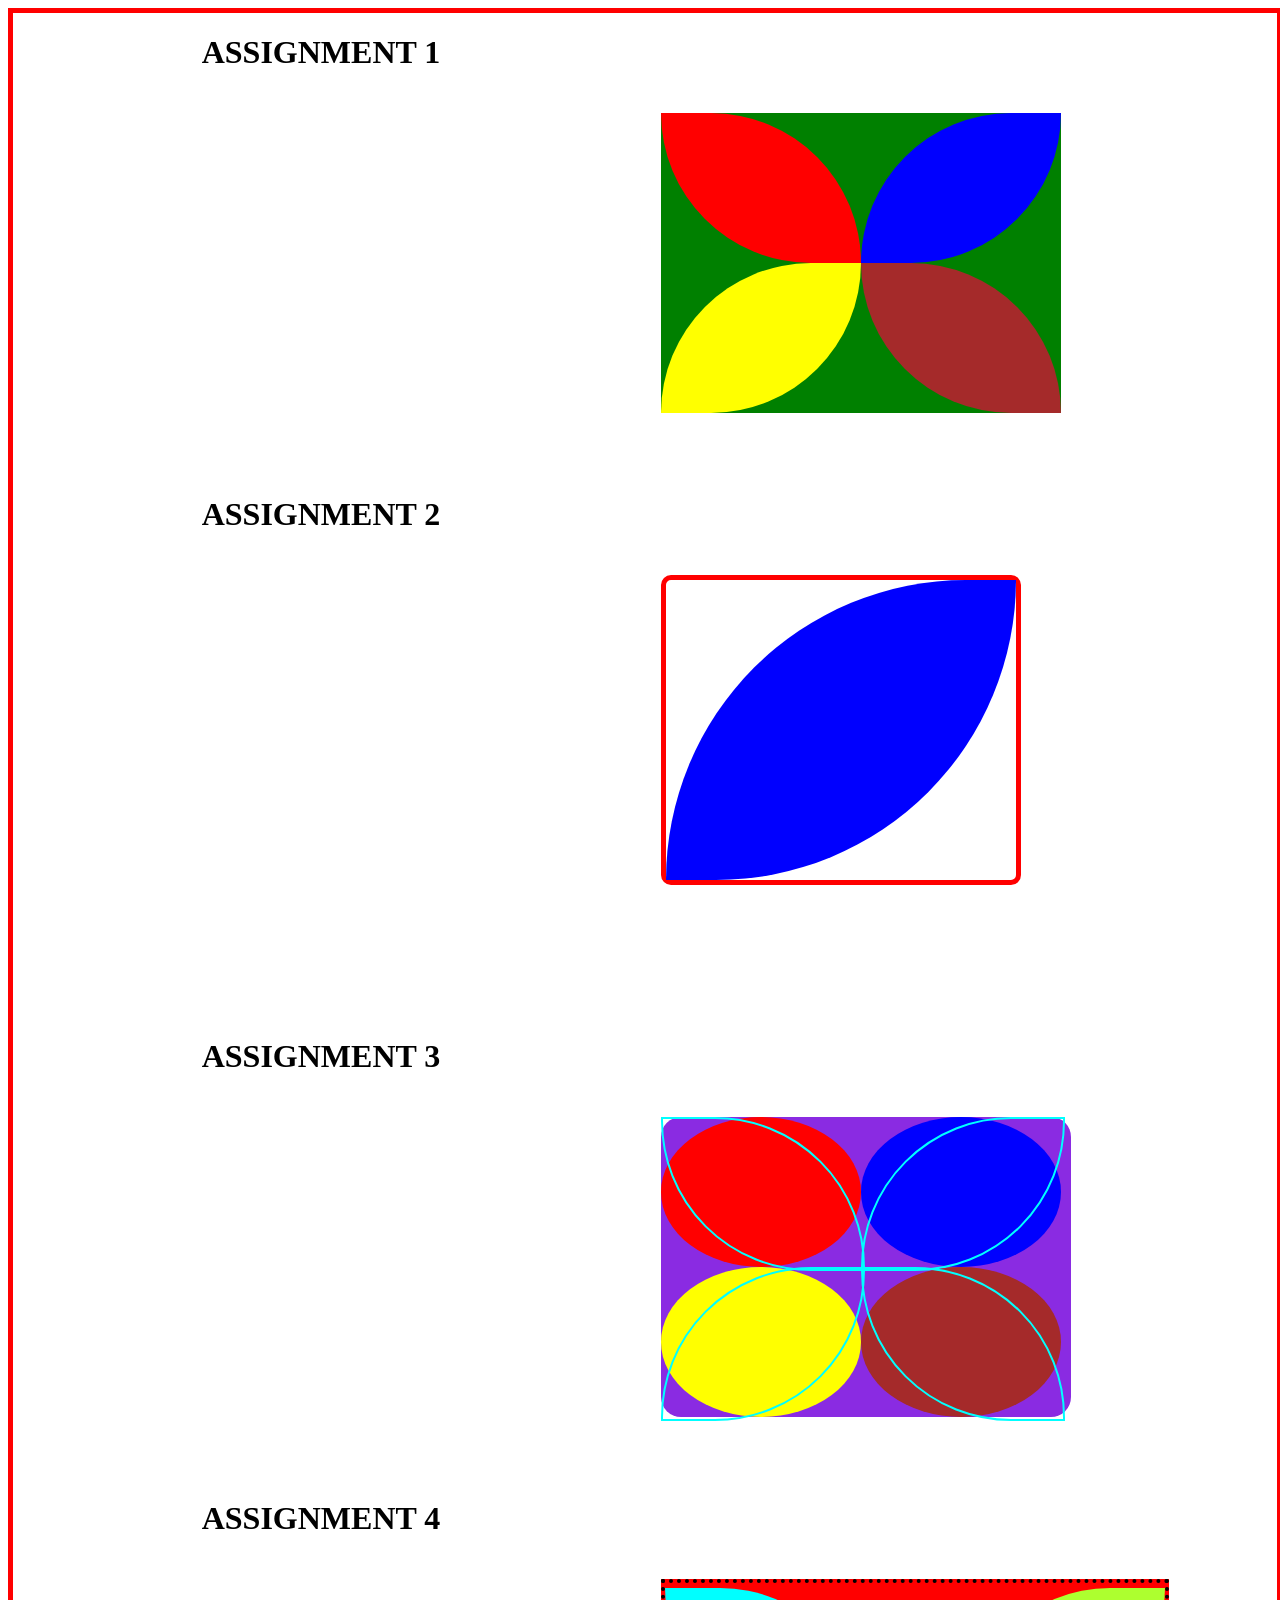
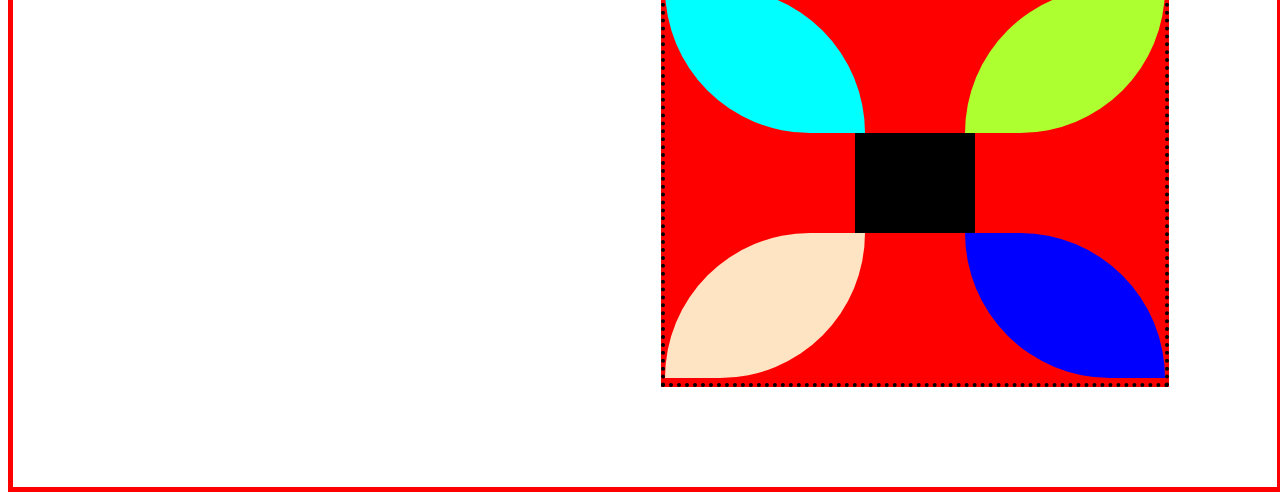
<file: index.html>
<!DOCTYPE html>
<html lang="en">
  <head>
    <meta charset="UTF-8" />
    <meta http-equiv="X-UA-Compatible" content="IE=edge" />
    <meta name="viewport" content="width=device-width, initial-scale=1.0" />
    <title>Document</title>
    <link rel="stylesheet" href="style.css" />
  </head>
  <body>
    <div class="big">

   
    <h1>ASSIGNMENT 1</h1>
    <div class="main1">
      <div class="box1">
        <div class="a"></div>
        <div class="b"></div>
      </div>

      <div class="box2">
        <div class="c"></div>
        <div class="d"></div>
      </div>
    </div>

    <h1>ASSIGNMENT 2</h1>

    <div class="main2">
      <div class="box3"></div>
    </div>

    <h1>ASSIGNMENT 3</h1>

    <div class="main3">
      <div class="box4">
        <div class="e x">
          <div id="a"></div>
        </div>
        <div class="f x">
          <div id="b"></div>
        </div>
      </div>

      <div class="box5">
        <div class="g x">
          <div id="c"></div>
        </div>
        <div class="h x">
          <div id="d"></div>
        </div>
      </div>
    </div>

    <!-- testing -->

    <!-- <div class="z" id="big1"></div>
    <div class="z" id="big2"></div>
    <div class="z" id="big3"></div> -->

    <!-- child parent  -->
 
      <h1>ASSIGNMENT 4</h1>
    <div class="p">
      <div class="chi"id="chi1">

      </div>
      <div class="chi"id="chi2">

      </div>
      <div class="chi"id="chi3">

      </div>
      <div class="chi"id="chi4">

      </div>
     
      <div class="chi"id="Chi5">

      </div>
    </div>
  </div>
  </body>
</html>
</file>
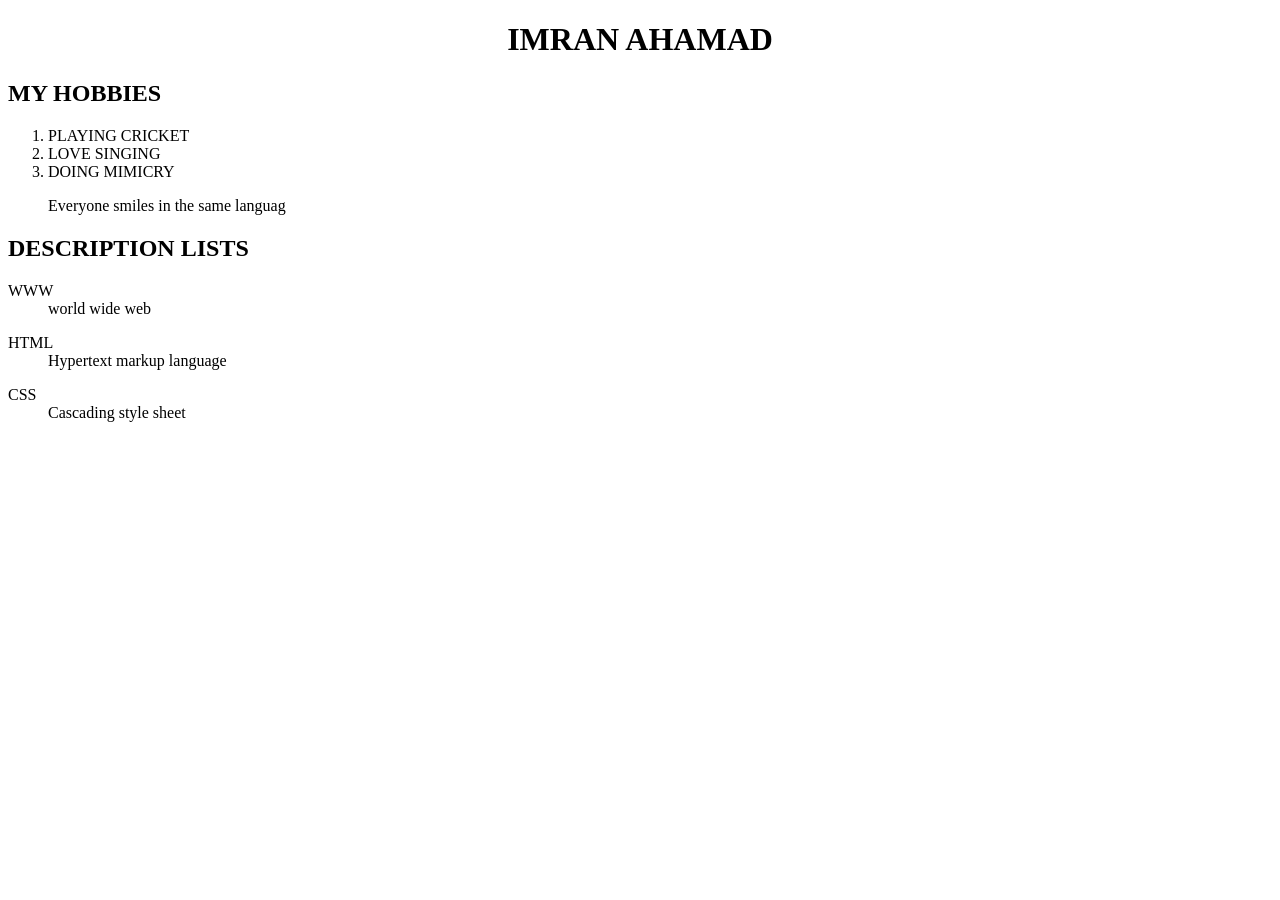
<file: Day 4 assignment.html>
<!DOCTYPE html>
<html lang="en">
<head>
    <meta charset="UTF-8">
    <title>ASSIGNMENT 4</title>
    <link rel="stylesheet"href="style.css">
</head>
<body>

<div class="container">
<h1>IMRAN AHAMAD</h1>
<h2>MY HOBBIES</h2>         <!--LISTS-->
<ol>
    <li>PLAYING CRICKET</li>
    <li>LOVE SINGING</li>
    <li>DOING MIMICRY</li>
</ol>
<blockquote>
    <p>Everyone smiles in the same languag</p>
</blockquote>
<h2>DESCRIPTION LISTS</h2>
<dl>
    <dt>WWW</dt>
    <dd>world wide web</dd>
</dl>
<dl>
    <dt>HTML</dt>
    <dd>Hypertext markup language</dd>
</dl>
<dl>
    <dt>CSS</dt>
    <dd>Cascading style sheet</dd>
</dl>
</div>
</body>
</html>
</file>
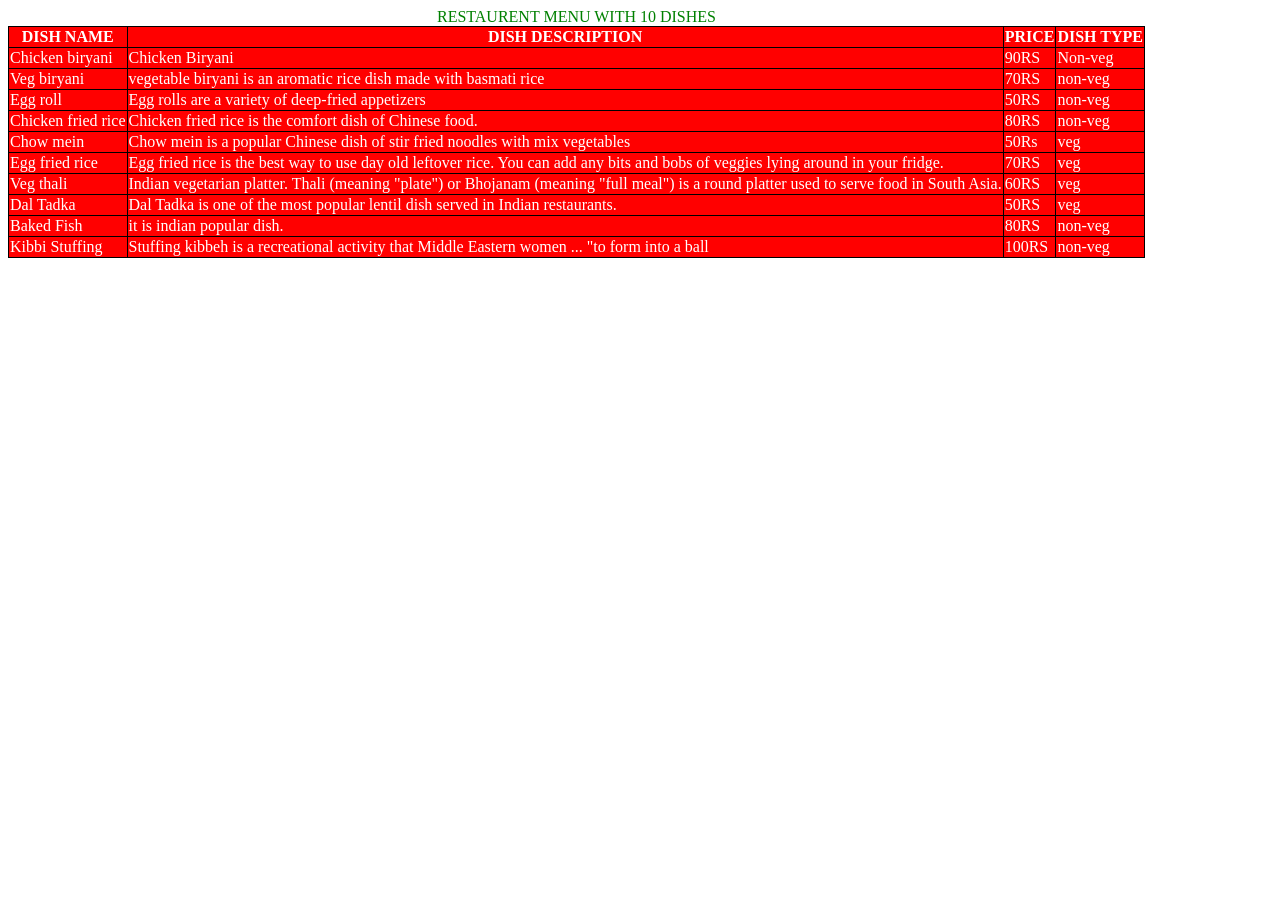
<file: Day 4.1 assignment.html>
<!DOCTYPE html>
<html lang="en">
<head>
    <meta charset="UTF-8">
    <title> MENU</title>
    <style>
      table, th, td, thead, tbody {
        border: 1px solid black;
        border-collapse: collapse;
      }
    </style>
</head>
<body>
<table style="color:white;background-color:red">
    <caption style="color:green;">RESTAURENT MENU WITH 10 DISHES</caption>
    <tr>
        <th>DISH NAME</th>
        <th>DISH DESCRIPTION</th>
        <th>PRICE</th>
        <th>DISH TYPE</th>
    </tr>


    <tbody>
    <tr>
        <td>Chicken biryani</td>
         <td>Chicken Biryani</td>
         <!-- <td>Chicken Biryani is a savory chicken and rice dish that includes layers of chicken, rice, and aromatics that are steamed together.</td> -->
        <td>90RS</td>
        <td>Non-veg</td>
        </tr>
      <tr>
        <td>Veg biryani</td>
          <td>vegetable biryani is an aromatic rice dish made with basmati rice</td>
          <td>70RS</td>
          <td>non-veg</td>
          </tr>
      <tr>
        <td>Egg roll</td>
          <td>Egg rolls are a variety of deep-fried appetizers</td>
          <td>50RS</td>
          <td>non-veg</td>
          </tr>
      <tr>
        <td>Chicken fried rice</td>
          <td>Chicken fried rice is the comfort dish of Chinese food.</td>
          <td>80RS</td>
          <td>non-veg</td>
          </tr>
      <tr>
        <td>Chow mein</td>
          <td>Chow mein is a popular Chinese dish of stir fried noodles with mix vegetables</td>
          <td>50Rs</td>
          <td>veg</td>
          </tr>
      <tr>
        <td>Egg fried rice</td>
          <td>Egg fried rice is the best way to use day old leftover rice. You can add any bits and bobs of veggies lying around in your fridge.</td>
          <td>70RS</td>
          <td>veg</td>
          </tr>
      <tr>
        <td>Veg thali</td>
           <td>Indian vegetarian platter. Thali (meaning "plate") or Bhojanam (meaning "full meal") is a round platter used to serve food in South Asia.</td>
          <td>60RS</td>
          <td>veg</td>
          </tr>
      <tr>
        <td>Dal Tadka</td>
          <td>Dal Tadka is one of the most popular lentil dish served in Indian restaurants.</td>
          <td>50RS</td>
          <td>veg</td>
          </tr>
      <tr>
        <td>Baked Fish</td>
          <td>it is indian popular dish.</td>
          <td>80RS</td>
          <td>non-veg</td>
          </tr>
      <tr>
        <td>Kibbi Stuffing</td>
          <td>Stuffing kibbeh is a recreational activity that Middle Eastern women ... "to form into a ball</td>
          <td>100RS</td>
          <td>non-veg</td>
        </tr>
    </tbody>

    
</table>
</body>
</html>
</file>
<file: style.css>
.main1,.main2,.main3,.p{
  margin-top: 100px;
  margin-bottom: 100px;
  transition-property: transform;
  transition-duration: 4s;
  transition-timing-function: linear;
}

.main1:hover,.main2:hover,.main3:hover,.p:hover{
transform: rotate(50deg);

}


h1{
  text-align: center;
}
/* assignment 1 */
.main1{
    display:flex;
    align-items: center;
    /* margin: 0 auto; */
    transform: rotate(0deg);
   
    margin-bottom: 30px;
    width: 400px;
    
    background-color: green;

   
}
.main1 .box1 .a:hover{
background-color: violet;
}


.a{
    height: 150px;
    width: 200px;
    background-color: red;
   transition: all 2s ease;
    /* border-radius: 0px 300px 0px 300px; */
    border-top-right-radius: 300px;
    border-bottom-left-radius: 300px;
  
  }

  .b{
    height: 150px;
    width: 200px;
    background-color: yellow;
    /* border-radius: 300px 0px 300px 0px; */
    border-top-left-radius: 300px;
    border-bottom-right-radius: 300px;
  
  }

.c{
    height: 150px;
    width: 200px;
    background-color: blue;
    /* border-radius: 300px 0px 300px 0px; */
    border-top-left-radius: 300px;
    border-bottom-right-radius: 300px;

}
.d{
    height: 150px;
    width: 200px;
    background-color: brown;
    /* border-radius: 0px 300px 0px 300px; */
    border-top-right-radius: 300px;
    border-bottom-left-radius: 300px;
}


/* assignment 2 */

.main2{
  height: 300px;
  width: 350px;
  /* margin: 0 auto; */
  transform: rotate(0deg);
  border-radius: 10px;
  border: 5px solid red;
}
.box3{
  height: 300px;
  width: 350px;
  background-color: blue;
  /* border-radius: 300px 0px 300px 0px; */
  border-top-left-radius: 300px;
    border-bottom-right-radius: 300px;
}

/* assignment 3 */

.main3{
  display:flex;
  align-items: center;
  margin-bottom: 30px;
  /* margin: 0 auto; */
  transform: rotate(0deg);
  width: 410px;
  border-radius: 20px;
  background-color: blueviolet;

 
}


.e{
  
  background-color: red;


}

.f{
 
  background-color: yellow;
  

}

.g{
 
  background-color: blue;
 

}
.h{
  
  background-color: brown;
  
}


#a{
  height: 150px;
  width: 200px;
  border: 2px solid aqua;
  border-top-right-radius: 150px;
  border-bottom-left-radius: 150px;

}
#b{
  height: 150px;
  width: 200px;
  border: 2px solid aqua;
 border-top-left-radius: 150px;
  border-bottom-right-radius: 150px;

}

#c{
  height: 150px;
  width: 200px;
  border: 2px solid aqua;
 border-top-left-radius: 150px;
  border-bottom-right-radius: 150px;

}
#d{
  height: 150px;
  width: 200px;
  border: 2px solid aqua;
 border-top-right-radius: 150px;
  border-bottom-left-radius: 150px;

}
.x{
  height: 150px;
  width: 200px;
  border-radius: 50%;
}

/* testing */

#big1{
  background-color: red;
}
#big2{
  background-color: aqua;
}
#big3{
  background-color: blue;
}
.z{
  height: 300px;
  width: 340px;
  display: inline-block;
}
/* child parent */
.p{
  width: 500px;
  height: 400px;
  border: 4px dotted black;
  background-color: red;
  /* margin: 0 auto; */
  transform: rotate(0deg);
  overflow: hidden;
  position: relative;
}
.chi{
 
  margin: 5px 0px;
  
  
}


#chi1{
  width: 200px;
  height: 145px;
  background-color: greenyellow;
  position: absolute;
  top: 0px;
  right: 0px;
  border-top-left-radius: 150px;
  border-bottom-right-radius: 150px;

}
#chi2{
  width: 200px;
  height: 145px;
  background-color: aqua;
  border-top-right-radius: 150px;
  border-bottom-left-radius: 150px;
}
#chi3{
  width: 120px;
  height: 100px;
  background-color: black;
  position: absolute;
  top: 145px;
  left: 190px;

}
#chi4{
  width: 200px;
  height: 145px;
  background-color: bisque;
  position: absolute;
  bottom: 0px;
  border-top-left-radius: 150px;
  border-bottom-right-radius: 150px;
 

}


#Chi5{
  width: 200px;
  height: 145px;
  background-color: blue;
  position: absolute;
  bottom: 0px;
  right: 0px;
  border-top-right-radius: 150px;
  border-bottom-left-radius: 150px;
  }


  .big{
   
    display: grid;
    grid-template-columns: repeat(2,1fr);
    gap: 2rem;
    border: 5px solid red;
    width: 100%;
  }
</file>
